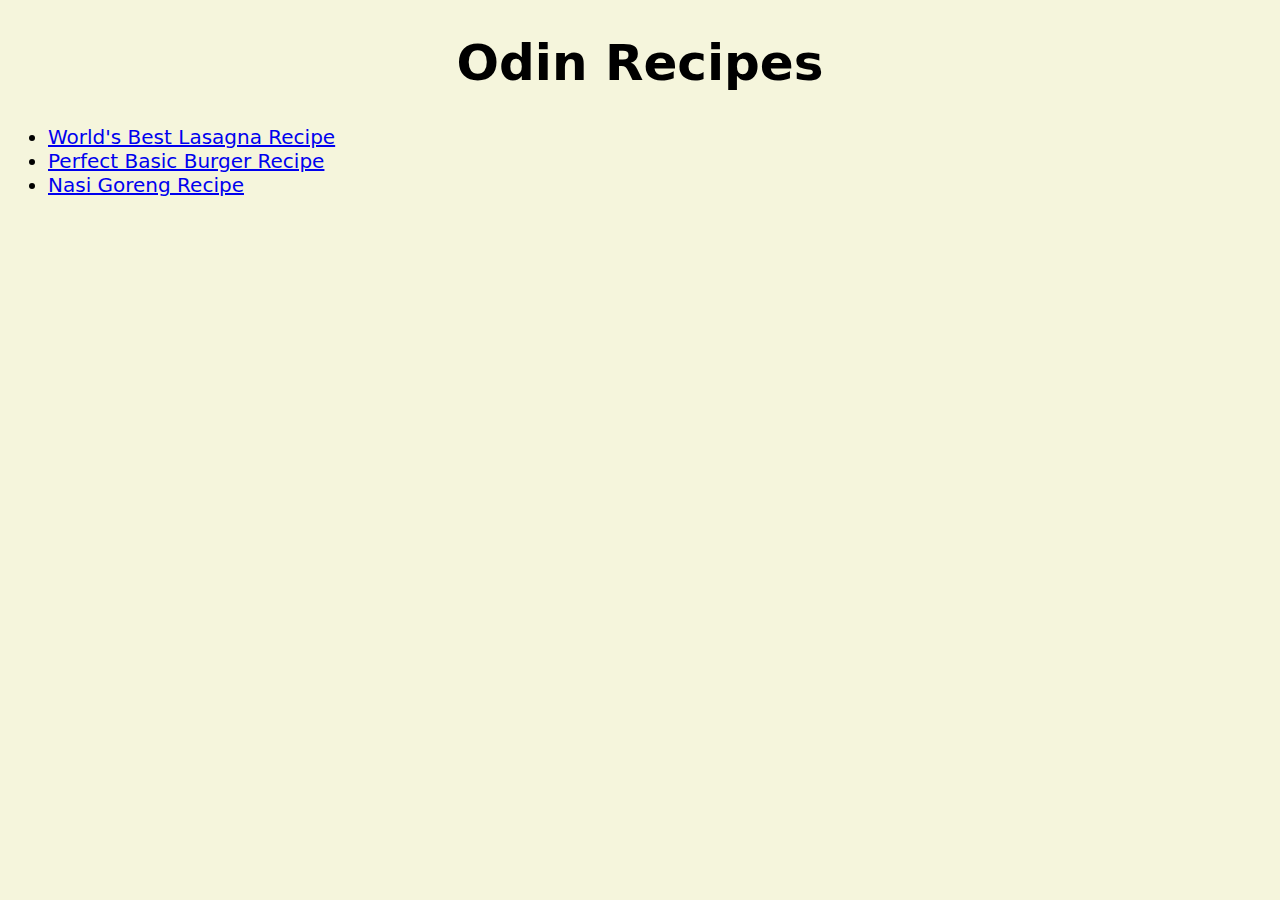
<file: index.html>
<!DOCTYPE html>
<html lang="en">
    <head>
        <meta charset="UTF-8">
        <title>Odin Recipes</title>
        <link rel="stylesheet" href="style.css">
    </head>

    <body>
        <h1>Odin Recipes</h1>
        <ul>
            <li class="recipe lasagna"><a href="./recipes/lasagna.html">World's Best Lasagna Recipe</a></li>
            <li class="recipe burger"><a href="./recipes/burger.html">Perfect Basic Burger Recipe</a></li>
            <li class="recipe nasigoreng"><a href="./recipes/nasi-goreng.html">Nasi Goreng Recipe</a></li>
        </ul>
    </body>
</html>
</file>
<file: style.css>
body{
    font-family: "DejaVu sans", Arial, Helvetica, sans-serif;
    background-color: beige;
}

h1{
    text-align: center;
    color: black;
    font-size: 50px;
}

.recipe{
    font-size: 20px;
    color: black;
}
</file>
